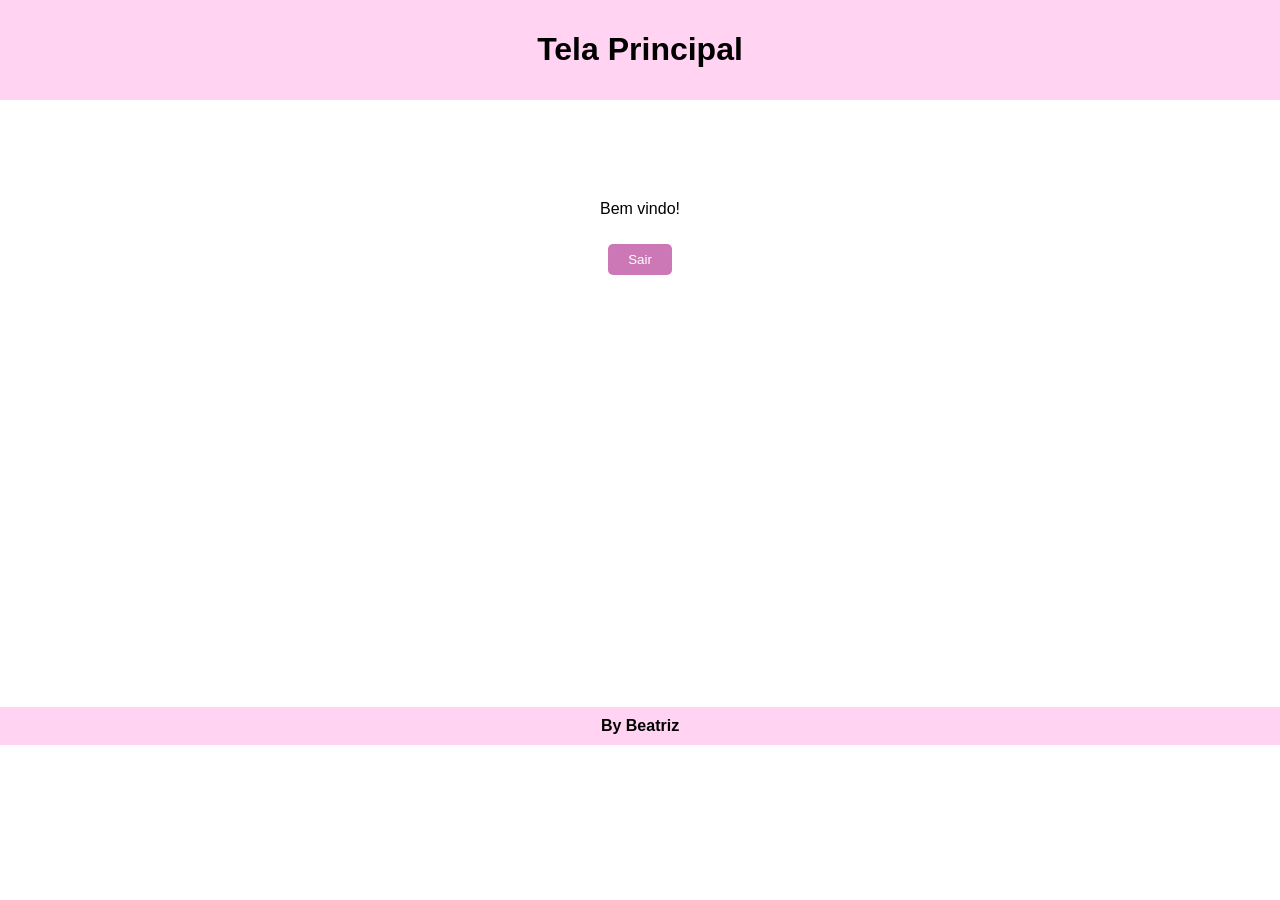
<file: index.html>
<!DOCTYPE html>
<html lang="pt-BR">
<head>
  <meta charset="UTF-8">
  <title>Tela Principal</title>
      <link rel="stylesheet" href="style.css">

</head>
<body>
  <header><h1>Tela Principal</h1></header>

  <div class="content">
    <p>Bem vindo!</p>
    <button onclick="sair()">Sair</button>
  </div>
<br> <br> <br> <br><br> <br> <br> <br><br> <br> <br> <br><br> <br> <br> <br><br> <br> <br> <br><br> <br> <br> <br>

  <footer>By Beatriz</footer>

  <script>
    function sair() {
      window.location.href = "login.html";
    }
  </script>
</body>
</html>
</file>
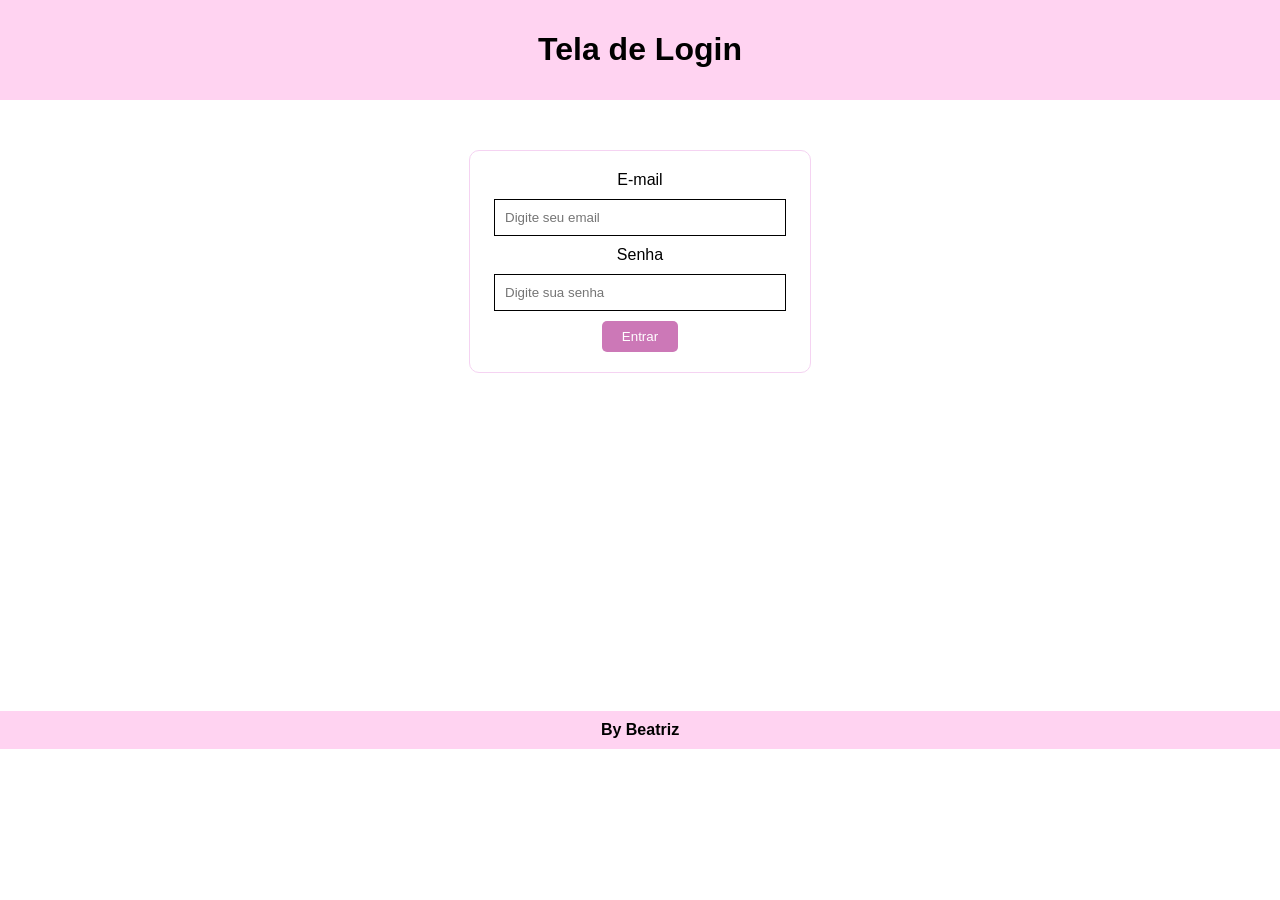
<file: login.html>
<!DOCTYPE html>
<html lang="pt-BR">
<head>
  <meta charset="UTF-8">
  <title>Tela de Login</title>
        <link rel="stylesheet" href="styles.css">

</head>
<body>
  <header><h1>Tela de Login</h1></header>

  <div class="login-box">
    <form id="loginForm">
      <label for="email">E-mail</label><br>
      <input type="email" id="email" placeholder="Digite seu email" required><br>

      <label for="senha">Senha</label><br>
      <input type="password" id="senha" placeholder="Digite sua senha" required><br>

      <button type="submit">Entrar</button>
    </form>
  </div>

<br> <br> <br> <br><br> <br> <br> <br><br> <br> <br> <br><br> <br> <br> <br>

  <footer>By Beatriz</footer>

  <script>
    document.getElementById("loginForm").addEventListener("submit", function(e) {
      e.preventDefault();

      const email = document.getElementById("email").value;
      const senha = document.getElementById("senha").value;

      const loginCorreto = "naovaiacertar@gmail.com";
      const senhaCorreta = "9696";

      if (email === loginCorreto && senha === senhaCorreta) {
        window.location.href = "home.html";
      } else {
        alert("Dados de email e senha não conferem");
      }
    });
  </script>
</body>
</html>
</file>
<file: style.css>
body {
      font-family: Arial, sans-serif;
      text-align: center;
      margin: 0;
      padding: 0;
    }
    header, footer {
      background-color: #ffc8edc9;
      padding: 10px;
      font-weight: bold;
    }
    .content {
      margin-top: 100px;
    }
    button {
      padding: 8px 20px;
      background-color: #cc78b7;
      color: white;
      border: none;
      border-radius: 5px;
      margin-top: 10px;
      cursor: pointer;
    }
</file>
<file: styles.css>
body {
      font-family: Arial, sans-serif;
      text-align: center;
      margin: 0;
      padding: 0;
    }
    header, footer {
      background-color: #ffc8edc9;
      padding: 10px;
      font-weight: bold;
    }
    .login-box {
      margin: 50px auto;
      padding: 20px;
      border: 1px solid #f5d3f2;
      width: 300px;
      border-radius: 10px;
    }
    input[type="email"],
    input[type="password"] {
      width: 90%;
      padding: 10px;
      margin: 10px 0;
      border: 1px solid #000;
    }
    button {
      padding: 8px 20px;
      background-color: #cc78b7;
      color: white;
      border: none;
      border-radius: 5px;
      cursor: pointer;
    }
</file>
